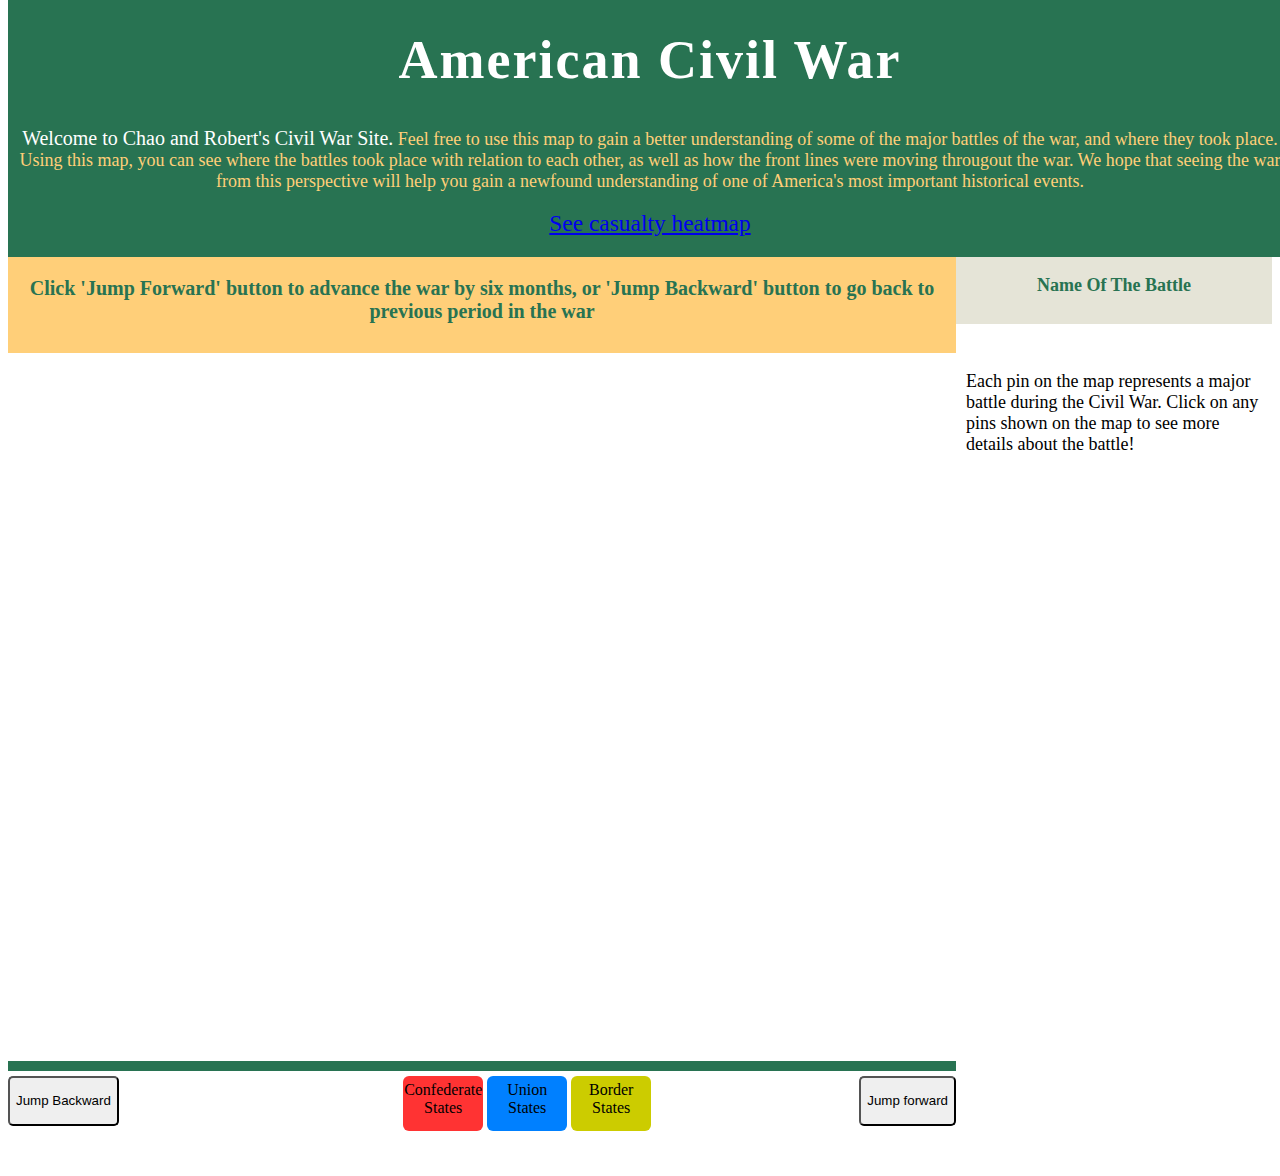
<file: index.html>
<!--
Chao Lin
CS 286
Dr.Dale
American Civil War
-->

<html>
<head>
<title>Civil War</title>
<meta charset="UTF-8" />
<link rel="stylesheet" href="style.css">
<script	src="http://maps.google.com/maps/api/js?"> </script>
<script src="battles.js"></script>
<script>
var counter = 0;
var map;
var info; //for the infoWindow
var currentMarker;

//arrays to store eight sets of markers
var markers1 = [];
var markers2 = [];
var markers3 = [];
var markers4 = [];
var markers5 = [];
var markers6 = [];
var markers7 = [];
var markers8 = [];

var currentWindow;
var descriptionInUse = false;

var animation;

/*marker icon - provided by the author from the book*/
var whitepin = 'http://labs.google.com/ridefinder/images/mm_20_white.png';
var redpin = 'http://labs.google.com/ridefinder/images/mm_20_red.png';

function initialize(){

  var iniLocation = new google.maps.LatLng(39.50, -98.35);
  var minZoom = 5;

  var styles = [
    {
	featureType: "water",
	elementType: "geometry.fill",
	stylers:[
	  {color:'#ADC9B8'},
	]
	},{
	featureType: "road",
	elementType: "all",
	stylers: [
	  {visibility:"off"}
	]
	}
  ];

  var styledMap = new google.maps.StyledMapType(styles, {name:"Styled Map"});

  var settings = {
    zoom: minZoom,
    center: iniLocation,
    mapTypeId: [google.maps.MapTypeId.SATELLITE, 'map_style'],
    disableDefaultUI:true
  }

  map = new google.maps.Map(document.getElementById("map"), settings);

  map.mapTypes.set('map_style', styledMap);
  map.setMapTypeId('map_style');

  /*
  Below is kml that highlights the states,
  sepearated into three sections:
  1)confederate
  2)union
  3)border
  */
  var confederate = new google.maps.KmlLayer({
	url: "http://hive.sewanee.edu/linc0/CS286/CivilWar/confederateStates.kml",
  });
  confederate.setMap(map);

  var union1 = new google.maps.KmlLayer({
	url: "http://hive.sewanee.edu/linc0/CS286/CivilWar/UnionStates.kml",
  })
  union1.setMap(map);

  var union2 = new google.maps.KmlLayer({
	url: "http://hive.sewanee.edu/linc0/CS286/CivilWar/UnionStates2.kml",
  })
  union2.setMap(map);

  var union3 = new google.maps.KmlLayer({
   	url: "http://hive.sewanee.edu/linc0/CS286/CivilWar/UnionStates3.kml",
  })
  union3.setMap(map);
  
  var borderState = new google.maps.KmlLayer({
	url: "http://hive.sewanee.edu/linc0/CS286/CivilWar/borderStates.kml",
  })
  borderState.setMap(map);

  //limits zoom-out level
  google.maps.event.addListener(map, 'zoom_changed', function() {
      if (map.getZoom() < minZoom) map.setZoom(minZoom)
  });
	  
  };

  /*This function does a few things. It matches the correct battle chosen and 
  puts the battle description on the website. It also provides animation for the 
  description as well as the selected markers(bouncing effect)*/
  function showInfo(m, battles){
    for(var item in battles){
	  if(m.title==battles[item]['name']){
		info = new google.maps.InfoWindow({
	            content:"<table style='width:100%;background:#E5E4D7'><tr>"
	           +"<tr><td>Name:</td><td align='right'>"
	           +battles[item]['name']+"</td></tr>"
	           +"<tr><td>Date:</td><td align='right'>"
	           +battles[item]['date']+"</td></tr>"
	           +"<tr><td>Total Casualty:</td><td align='right'>"
	           +battles[item]['totalCasualty']+"</td></tr>"
	           +"<tr><td>Union Casualty:</td><td align='right'>"
	           +battles[item]['unionCasualty']+"</td></tr>"
	           +"<tr><td>Confederate Casualty:</td><td align='right'>"
	           +battles[item]['confedCasualty']+"</td></tr>"
	           +"<tr><td>Victor:</td><td align='right'>"
	           +battles[item]['victor']+"</td></tr>"
	           +"</tr></table>"
		     })

	  if(currentWindow!=null){
	    currentWindow.close();
	  }
	  currentWindow = info;
			 
	  /*Set the innerHtml to empty string after each click on the marker
	   so the details won't add up from the previous one*/
	  document.getElementById('details').innerHTML = " ";
	  window.clearInterval(animation);

	  /*letter animation for the description*/
	  var details = battles[item]['description'];
	  var count = 0;
		     
      animation = window.setInterval(function(){
	    document.getElementById('details').innerHTML += details.charAt(count);
        count++;
	    if(count==details.length){clearInterval(animation);};
	  },5);
		     

      //displays the tile of the batle
	  document.getElementById('battleName').innerHTML = m.title
	  //opens the infoWindow when the marker is clicked 
	  info.open(map,m);
	}
  }

  /*decides which if the marker is selected or not.
  Markers become white pin when not clicked, and red pin when clicked.
  Also, when clicked, marker continues to bounce until user clicks another marker*/
  if(currentMarker!=null){
    currentMarker.setAnimation(null);
	currentMarker.setOptions({icon:whitepin});
  }
  currentMarker = m;
  m.setAnimation(google.maps.Animation.BOUNCE);
  m.setOptions({icon:redpin});
 }

  /*****Note:The major battles of the civil war are separated into eight sets.
  Each set is separated by six month periods; therefore, each set contains 
  battles that happened within that six month period. 

  The "first","second","third" and so on variables in each "for in" loop are the names of each array defined
  in battles.js file.There are eight arrays that contain eight sets of battles.

  showNext() function contains a counter that increments when user clicks "Jump Forward"
  button. It contains eight if statements that determine the state of the counter. In each 
  if, else if, or else statement, markers are created and pushed into an array so they can easily
  be accessed. When new set of markers is created, the previous set will be set to null.
  Dates displayed on the website are changed based on the counter. It also contains a listener 
  on each marker that calls info function;
  */
  function showNext(){
    counter = counter+1;

	//stops the counter from incrementing after 8
	if(counter > 8){
	  counter = 8 ;
	}

	if(counter==1){
	  for(var item in first){
	    var mkr=new google.maps.Marker({
		  title: first[item]['name'],
		  icon: whitepin,
		  position: new google.maps.LatLng(first[item]['lat'],first[item]['lon']),
		  map: map,
		  animation: google.maps.Animation.DROP
		});
		google.maps.event.addListener(mkr,'click',function(){showInfo(this,first)});
		markers1.push(mkr);
	  }   
	  document.getElementById('battleDate').innerHTML="April, 1861 To October, 1861";

	}else if(counter==2){
	  for(var item in second){
	    var mkr=new google.maps.Marker({
		  title: second[item]['name'],
		  position: new google.maps.LatLng(second[item]['lat'],second[item]['lon']),
		  icon: whitepin,
		  map: map,
	      animation: google.maps.Animation.DROP
		 })
		 google.maps.event.addListener(mkr,'click',function(){showInfo(this,second)});
		 markers2.push(mkr);
	  }
	  for(var i=0; i<markers1.length; i++){
		 markers1[i].setMap(null);
	  }
	  document.getElementById('battleDate').innerHTML="October, 1861 To April, 1862";

	}else if(counter==3){
	  for(var item in third){
	    var mkr=new google.maps.Marker({
		  title: third[item]['name'],
		  position: new google.maps.LatLng(third[item]['lat'],third[item]['lon']),
		  icon: whitepin,
		  map: map,
	      animation: google.maps.Animation.DROP
		})
		google.maps.event.addListener(mkr,'click',function(){showInfo(this,third)});
		markers3.push(mkr);
	  }
      for(var i=0; i<markers2.length; i++){
	    markers2[i].setMap(null);
	  }
	  document.getElementById('battleDate').innerHTML="April, 1862 To October, 1862";

	}else if(counter==4){
      for(var item in fourth){
	    var mkr=new google.maps.Marker({
		  title: fourth[item]['name'],
		  position: new google.maps.LatLng(fourth[item]['lat'],fourth[item]['lon']),
	      icon: whitepin,
		  map: map,
		  animation: google.maps.Animation.DROP
		})
		google.maps.event.addListener(mkr,'click',function(){showInfo(this,fourth)});
		markers4.push(mkr);
	  }
	  for(var i=0; i<markers3.length; i++){
	    markers3[i].setMap(null);
	  }
	  document.getElementById('battleDate').innerHTML="October, 1862 To April, 1863";

	}else if(counter==5){
      for(var item in fifth){
	    var mkr=new google.maps.Marker({
		  title: fifth[item]['name'],
		  position: new google.maps.LatLng(fifth[item]['lat'],fifth[item]['lon']),
		  icon: whitepin,
		  map: map,
		  animation: google.maps.Animation.DROP
		})
		google.maps.event.addListener(mkr,'click',function(){showInfo(this,fifth)});
		markers5.push(mkr);
	  }
	  for(var i=0; i<markers4.length; i++){
		markers4[i].setMap(null);
	  }
	  document.getElementById('battleDate').innerHTML="April, 1863 To October, 1863";

	}else if(counter==6){
      for(var item in sixth){
	    var mkr=new google.maps.Marker({
		  title: sixth[item]['name'],
	      position: new google.maps.LatLng(sixth[item]['lat'],sixth[item]['lon']),
		  icon: whitepin,
		  map: map,
		  animation: google.maps.Animation.DROP
		})
		google.maps.event.addListener(mkr,'click',function(){showInfo(this,sixth)});
		markers6.push(mkr);
	  }
	  for(var i=0; i<markers5.length; i++){
	    markers5[i].setMap(null);
	  }
	  document.getElementById('battleDate').innerHTML="October, 1863 To April, 1864";

	}else if(counter==7){
      for(var item in seventh){
	    var mkr=new google.maps.Marker({
		  title: seventh[item]['name'],
		  position: new google.maps.LatLng(seventh[item]['lat'],seventh[item]['lon']),
		  icon: whitepin,
		  map: map,
		  animation: google.maps.Animation.DROP
		})
		google.maps.event.addListener(mkr,'click',function(){showInfo(this,seventh)});
		markers7.push(mkr);
	  }
	  for(var i=0; i<markers6.length; i++){
	    markers6[i].setMap(null);
	  }
	  document.getElementById('battleDate').innerHTML="April, 1864 To October, 1864";

    }else{
	  for(var item in eighth){
	    var mkr=new google.maps.Marker({
		  title: eighth[item]['name'],
		  position: new google.maps.LatLng(eighth[item]['lat'],eighth[item]['lon']),
		  icon: whitepin,
		  map: map,
		  animation: google.maps.Animation.DROP
		})
		google.maps.event.addListener(mkr,'click',function(){showInfo(this,eighth)});
		markers8.push(mkr);
	  }
      for(var i=0; i<markers7.length; i++){
	    markers7[i].setMap(null);
	  }
	  document.getElementById('battleDate').innerHTML="October, 1864 To May, 1865 (End Of Civil War)";
	}
  };

	/*showLast() function is similar to showNext(). It simply clears the previou set of markers and 
	displays the new set when "Jump Backward" button is clicked.

	In each if,else if, or else statement, a set of markers in an array is set to null
	and that array is emptied while another set of markers is set on the map in a for loop.
	*/
  function showLast(){
    counter = counter-1;
  
    if(counter < 0){
      counter = 0;
    }

    if(counter==0){
      for(var i = 0; i < markers1.length; i++){
	    markers1[i].setMap(null);
	  }
	  markers1 = [];
	  document.getElementById('battleDate').innerHTML="Click 'Jump Forward' button to advance the war by six months, or 'Jump Backward' button to go back to previous period in the war";

    }else if(counter==1){
	  for(var j = 0; j < markers1.length; j++){
	    markers1[j].setMap(map);
		markers1[j].setAnimation(google.maps.Animation.DROP);
	  }
	  for(var i = 0; i < markers2.length; i++){
		markers2[i].setMap(null);
	  }
	  markers2 = [];
	  document.getElementById('battleDate').innerHTML="April, 1861 To October, 1861";

	}else if(counter==2){
      for(var j = 0; j < markers2.length; j++){
	    markers2[j].setMap(map);
		markers2[j].setAnimation(google.maps.Animation.DROP);
	  }
	  for(var i = 0; i < markers3.length; i++){
	    markers3[i].setMap(null);
	  }
	  markers3 = [];
      document.getElementById('battleDate').innerHTML="October, 1861 To April, 1862";

	}else if(counter==3){
	  for(var j = 0; j < markers3.length; j++){
		markers3[j].setMap(map);
	    markers3[j].setAnimation(google.maps.Animation.DROP);
	  }
	  for(var i = 0; i < markers4.length; i++){
		markers4[i].setMap(null);
	  }
	  markers4 = [];
	  document.getElementById('battleDate').innerHTML="April, 1862 To October, 1862";

	}else if(counter==4){
	  for(var j = 0; j < markers4.length; j++){
	    markers4[j].setMap(map);
		markers4[j].setAnimation(google.maps.Animation.DROP);
	  }
	  for(var i = 0; i < markers5.length; i++){
		markers5[i].setMap(null);
	  }
	  markers5 = [];
	  document.getElementById('battleDate').innerHTML="October, 1862 To April, 1863";

    }else if(counter==5){
      for(var j = 0; j < markers5.length; j++){
	    markers5[j].setMap(map);
		markers5[j].setAnimation(google.maps.Animation.DROP);
	  }
	  for(var i = 0; i < markers6.length; i++){
	    markers6[i].setMap(null);
	  }
      markers6 = [];
	  document.getElementById('battleDate').innerHTML="April, 1863 To October, 1863";

    }else if(counter==6){
      for(var j = 0; j < markers6.length; j++){
		markers6[j].setMap(map);
		markers6[j].setAnimation(google.maps.Animation.DROP);
	  }
	  for(var i = 0; i < markers7.length; i++){
	    markers7[i].setMap(null);
	  }
	  markers7 = [];
	  document.getElementById('battleDate').innerHTML="October, 1863 To April, 1864";

	}else if(counter==7){
      for(var j = 0; j < markers7.length; j++){
	    markers7[j].setMap(map);
		markers7[j].setAnimation(google.maps.Animation.DROP);
	  }
	  for(var i = 0; i < markers8.length; i++){
	    markers8[i].setMap(null);
	  }
      markers8 = [];
	  document.getElementById('battleDate').innerHTML="April, 1864 To October, 1864";
	}
  };

</script>
</head>


<body id="body" onload="initialize()">

<div id="header">
   <h1 id="mainTitle">American Civil War</h1>
   <p><span>Welcome to Chao and Robert's Civil War Site.</span> Feel free to use this map to gain
   a better understanding of some of the major battles of the war, and where they
   took place. Using this map, you can see where the battles took place with relation
   to each other, as well as how the front lines were moving througout the war.
   We hope that seeing the war from this perspective will help you gain a newfound
   understanding of one of America's most important historical events.</p>
   <a id="heatMapLink" href="casualty.html">See casualty heatmap</a>
</div>

<div id="dateContainer">
  <p id="battleDate">Click 'Jump Forward' button to advance the war by six months, or 'Jump Backward' button to go back to previous period in the war</p>
</div>

<div id="infoTitle">
  <p id="battleName">Name Of The Battle</p>
</div>

<div id="map"></div>

<div id="infoWindow">
	 <p id="details">Each pin on the map represents a major battle during the Civil War.
  Click on any pins shown on the map to see more details about the battle!</p>
</div>

<div id="Container">
  <button id="backwardBtn" onclick="showLast()">Jump Backward</button>
  <div id="confedKey">Confederate States</div>
  <div id="unionKey">Union States</div>
  <div id="borderKey">Border States</div>
  <button id="forwardBtn" onclick="showNext()">Jump forward</button>
</div>

</body>
</html>
</file>
<file: style.css>
/*
Chao Lin
CS 286
Dr.Dale
American Civil War
*/

span{
	color:white;
	font-size:20px;
}

#header p{
	color:#FFCF79;
}

#header{
	width:100%;
	background:#287352;
	margin-top:-20px;
	padding: 5px 0px 20px 10px;
	text-align: center;
	font-size: 18px;
}

#heatMapLink{
	margin-top: -1.7em;
	font-size:1.3em;
}

#mainTitle{
	color:white;
	letter-spacing: 2px;
	font-size: 3em;
}

#dateContainer{
	width:75%;
	float:left;
    background: #FFCF79;
	padding-bottom: 10px;
}

#battleDate{
	color:#287352;
	font-size: 20px;
	text-align: center;
	font-weight: bold;
}

#infoTitle{
	width:25%;
	float: right;
	background:#E5E4D7;
	padding-bottom: 10px;
}

#battleName{
	color:#287352;
	font-size: 18px;
	text-align: center;
	font-weight: bold;
}
	
#map{
	width:75%;
	height:80%;
	float:left;
}
	
#infoWindow{
	width:25%;
	height:80%;
	/*background: #E0E0E0;*/
	background: white;
	float:right;
}

#details{
	font-size:18px;
	padding:0px 10px 10px 10px;
}

#Container{
	float:left;
	width:75%;
	height:100px;
	border-top: solid #287352 10px;
	padding-top: 5px;
}

#forwardBtn{
	float:right;
	height:50px;
	border-radius: 5px;
}

#backwardBtn{
	float:left;
	height:50px;
	border-radius: 5px;
}

#confedKey{
	width:80px;
	height:50px;
	background:#FF3333;
	display: inline-block;
	padding-top: 5px;
	margin-left: 30%;
	text-align: center;
	border-radius: 6px;
}

#unionKey{
	width:80px;
	height:50px;
	background:#0080FF;
	padding-top: 5px;
	display: inline-block;
	text-align: center;
	border-radius: 6px;
}

#borderKey{
	width:80px;
	height:50px;
	background:#CCCC00;
	display: inline-block;
	padding-top: 5px;
	text-align: center;
	border-radius: 6px;
}
</file>
